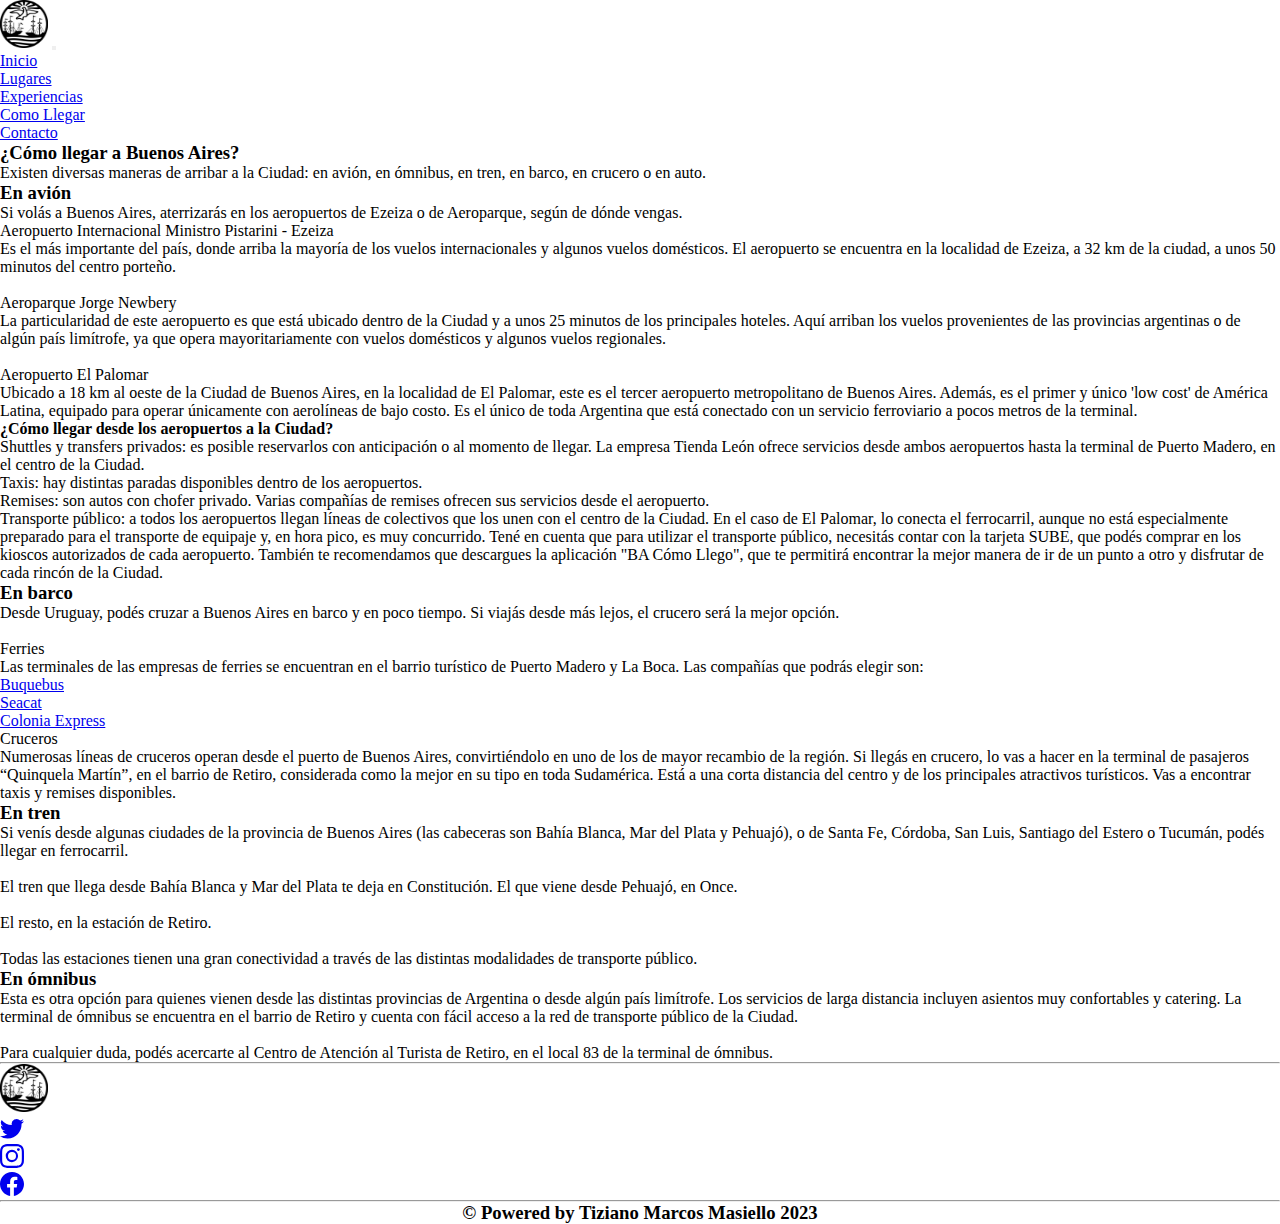
<file: pages/comollegar.html>
<!DOCTYPE html>
<html lang="es">
  <head>
    <meta charset="utf-8" />
    <meta name="viewport" content="width=device-width, initial-scale=1" />
    <!-- CSS BS -->
    <link
      href="https://cdn.jsdelivr.net/npm/bootstrap@5.3.0-alpha1/dist/css/bootstrap.min.css"
      rel="stylesheet"
      integrity="sha384-GLhlTQ8iRABdZLl6O3oVMWSktQOp6b7In1Zl3/Jr59b6EGGoI1aFkw7cmDA6j6gD"
      crossorigin="anonymous"
    />
    <!-- MI CSS -->
    <link rel="stylesheet" href="../css/style.css" />
    <link
      href="https://fonts.googleapis.com/css2?family=Noto+Sans+NKo&display=swap"
      rel="stylesheet"
    />
    <link
      rel="shortcut icon"
      href="../imgs/logobuenosaires.png"
      type="image/x-icon"
    />
    <title>Buenos Aires - Turismo</title>
  </head>
  <body>
    <!-- Header/Navbar hecha con bootstrap -->
    <header>
      <nav class="navbar navbar-expand-lg bg-body-tertiary">
        <div class="container">
          <a class="navbar-brand" href="../index.html"
            ><img
              class="logo__a"
              src="../imgs/Escudo_de_la_Ciudad_de_Buenos_Aires.svg.png"
              alt="Escudo de la ciudad de Buenos Aires"
          /></a>
          <button
            class="navbar-toggler"
            type="button"
            data-bs-toggle="collapse"
            data-bs-target="#navbarNav"
          >
            <span class="navbar-toggler-icon"></span>
          </button>
          <div class="collapse navbar-collapse" id="navbarNav">
            <ul class="navbar-nav ms-auto">
              <li class="nav-item">
                <a class="nav-link ms-2" href="../index.html">Inicio</a>
              </li>
              <li class="nav-item">
                <a class="nav-link ms-2" href="lugares.html">Lugares</a>
              </li>
              <li class="nav-item">
                <a class="nav-link ms-2" href="experiencias.html"
                  >Experiencias</a
                >
              </li>
              <li class="nav-item">
                <a class="nav-link active ms-2" href="comollegar.html"
                  >Como Llegar</a
                >
              </li>
              <li class="nav-item">
                <a class="nav-link ms-2" href="contacto.html">Contacto</a>
              </li>
            </ul>
          </div>
        </div>
      </nav>
    </header>
    <section>
      <div class="container">
        <div class="row">
          <h3 class="text-center py-3">¿Cómo llegar a Buenos Aires?</h3>
        </div>
        <div class="row py-3">
          <p class="text-center">
            Existen diversas maneras de arribar a la Ciudad: en avión, en
            ómnibus, en tren, en barco, en crucero o en auto.
          </p>
        </div>
      </div>
      <div class="container">
        <div class="row">
          <h3>En avión</h3>
          <div>
            Si volás a Buenos Aires, aterrizarás en los aeropuertos de Ezeiza o
            de Aeroparque, según de dónde vengas.
            <br />
            <ul>
              <li>
                Aeropuerto Internacional Ministro Pistarini - Ezeiza
                <br />
                Es el más importante del país, donde arriba la mayoría de los
                vuelos internacionales y algunos vuelos domésticos. El
                aeropuerto se encuentra en la localidad de Ezeiza, a 32 km de la
                ciudad, a unos 50 minutos del centro porteño.
              </li>
              <br />
              <li>
                Aeroparque Jorge Newbery
                <br />
                La particularidad de este aeropuerto es que está ubicado dentro
                de la Ciudad y a unos 25 minutos de los principales hoteles.
                Aquí arriban los vuelos provenientes de las provincias
                argentinas o de algún país limítrofe, ya que opera
                mayoritariamente con vuelos domésticos y algunos vuelos
                regionales.
              </li>
              <br />
              <li>
                Aeropuerto El Palomar
                <br />
                Ubicado a 18 km al oeste de la Ciudad de Buenos Aires, en la
                localidad de El Palomar, este es el tercer aeropuerto
                metropolitano de Buenos Aires. Además, es el primer y único 'low
                cost' de América Latina, equipado para operar únicamente con
                aerolíneas de bajo costo. Es el único de toda Argentina que está
                conectado con un servicio ferroviario a pocos metros de la
                terminal.
              </li>
            </ul>
          </div>
        </div>
        <div class="row py-3">
          <h4 class="py-3">¿Cómo llegar desde los aeropuertos a la Ciudad?</h4>
          <ul>
            <li>
              Shuttles y transfers privados: es posible reservarlos con
              anticipación o al momento de llegar. La empresa Tienda León ofrece
              servicios desde ambos aeropuertos hasta la terminal de Puerto
              Madero, en el centro de la Ciudad.
            </li>
            <li>
              Taxis: hay distintas paradas disponibles dentro de los
              aeropuertos.
            </li>
            <li>
              Remises: son autos con chofer privado. Varias compañías de remises
              ofrecen sus servicios desde el aeropuerto.
            </li>
            <li>
              Transporte público: a todos los aeropuertos llegan líneas de
              colectivos que los unen con el centro de la Ciudad. En el caso de
              El Palomar, lo conecta el ferrocarril, aunque no está
              especialmente preparado para el transporte de equipaje y, en hora
              pico, es muy concurrido. Tené en cuenta que para utilizar el
              transporte público, necesitás contar con la tarjeta SUBE, que
              podés comprar en los kioscos autorizados de cada aeropuerto.
              También te recomendamos que descargues la aplicación "BA Cómo
              Llego", que te permitirá encontrar la mejor manera de ir de un
              punto a otro y disfrutar de cada rincón de la Ciudad.
            </li>
          </ul>
        </div>
      </div>
      <div class="container">
        <div class="row">
          <h3>En barco</h3>
          <div>
            Desde Uruguay, podés cruzar a Buenos Aires en barco y en poco
            tiempo. Si viajás desde más lejos, el crucero será la mejor opción.
            <ul>
              <br />
              <li class="list-unstyled">Ferries</li>
            </ul>
            Las terminales de las empresas de ferries se encuentran en el barrio
            turístico de Puerto Madero y La Boca. Las compañías que podrás
            elegir son:
            <ul>
              <li><a href="#">Buquebus</a></li>
              <li><a href="#">Seacat</a></li>
              <li><a href="#">Colonia Express</a></li>
            </ul>
            <ul>
              <li class="list-unstyled">Cruceros</li>
            </ul>
            Numerosas líneas de cruceros operan desde el puerto de Buenos Aires,
            convirtiéndolo en uno de los de mayor recambio de la región. Si
            llegás en crucero, lo vas a hacer en la terminal de pasajeros
            “Quinquela Martín”, en el barrio de Retiro, considerada como la
            mejor en su tipo en toda Sudamérica. Está a una corta distancia del
            centro y de los principales atractivos turísticos. Vas a encontrar
            taxis y remises disponibles.
          </div>
        </div>
      </div>
      <div class="container">
        <div class="row py-3">
          <h3>En tren</h3>
          <div>
            Si venís desde algunas ciudades de la provincia de Buenos Aires (las
            cabeceras son Bahía Blanca, Mar del Plata y Pehuajó), o de Santa Fe,
            Córdoba, San Luis, Santiago del Estero o Tucumán, podés llegar en
            ferrocarril.
            <br />
            <br />
            El tren que llega desde Bahía Blanca y Mar del Plata te deja en
            Constitución. El que viene desde Pehuajó, en Once.
            <br />
            <br />
            El resto, en la estación de Retiro.
            <br />
            <br />
            Todas las estaciones tienen una gran conectividad a través de las
            distintas modalidades de transporte público.
          </div>
        </div>
      </div>
      <div class="container">
        <div class="row py-3">
          <h3>En ómnibus</h3>
          <div>
            Esta es otra opción para quienes vienen desde las distintas
            provincias de Argentina o desde algún país limítrofe. Los servicios
            de larga distancia incluyen asientos muy confortables y catering. La
            terminal de ómnibus se encuentra en el barrio de Retiro y cuenta con
            fácil acceso a la red de transporte público de la Ciudad.
            <br />
            <br />
            Para cualquier duda, podés acercarte al Centro de Atención al
            Turista de Retiro, en el local 83 de la terminal de ómnibus.
          </div>
        </div>
      </div>
    </section>
    <hr />
    <!-- Footer hecho con grid system de bootstrap -->
    <footer class="bg-light">
      <div class="container">
        <div class="row">
          <div class="col-6 d-flex mt-2">
            <a
              class="me-2 mb-md-0 text-muted text-decorations-none"
              href="../index.html"
            >
              <img
                class="logo__footer"
                src="../imgs/Escudo_de_la_Ciudad_de_Buenos_Aires.svg.png"
                alt=""
              />
            </a>
          </div>
          <div class="col-6 mt-3">
            <ul class="justify-content-end list-unstyled d-flex">
              <li class="ms-3">
                <a class="text-muted" href="https://twitter.com/home">
                  <svg
                    xmlns="http://www.w3.org/2000/svg"
                    width="24"
                    height="24"
                    fill="currentColor"
                    class="bi bi-twitter"
                    viewBox="0 0 16 16"
                  >
                    <path
                      d="M5.026 15c6.038 0 9.341-5.003 9.341-9.334 0-.14 0-.282-.006-.422A6.685 6.685 0 0 0 16 3.542a6.658 6.658 0 0 1-1.889.518 3.301 3.301 0 0 0 1.447-1.817 6.533 6.533 0 0 1-2.087.793A3.286 3.286 0 0 0 7.875 6.03a9.325 9.325 0 0 1-6.767-3.429 3.289 3.289 0 0 0 1.018 4.382A3.323 3.323 0 0 1 .64 6.575v.045a3.288 3.288 0 0 0 2.632 3.218 3.203 3.203 0 0 1-.865.115 3.23 3.23 0 0 1-.614-.057 3.283 3.283 0 0 0 3.067 2.277A6.588 6.588 0 0 1 .78 13.58a6.32 6.32 0 0 1-.78-.045A9.344 9.344 0 0 0 5.026 15z"
                    />
                  </svg>
                </a>
              </li>
              <li class="ms-3">
                <a class="text-muted" href="https://www.instagram.com/">
                  <svg
                    xmlns="http://www.w3.org/2000/svg"
                    width="24"
                    height="24"
                    fill="currentColor"
                    class="bi bi-instagram"
                    viewBox="0 0 16 16"
                  >
                    <path
                      d="M8 0C5.829 0 5.556.01 4.703.048 3.85.088 3.269.222 2.76.42a3.917 3.917 0 0 0-1.417.923A3.927 3.927 0 0 0 .42 2.76C.222 3.268.087 3.85.048 4.7.01 5.555 0 5.827 0 8.001c0 2.172.01 2.444.048 3.297.04.852.174 1.433.372 1.942.205.526.478.972.923 1.417.444.445.89.719 1.416.923.51.198 1.09.333 1.942.372C5.555 15.99 5.827 16 8 16s2.444-.01 3.298-.048c.851-.04 1.434-.174 1.943-.372a3.916 3.916 0 0 0 1.416-.923c.445-.445.718-.891.923-1.417.197-.509.332-1.09.372-1.942C15.99 10.445 16 10.173 16 8s-.01-2.445-.048-3.299c-.04-.851-.175-1.433-.372-1.941a3.926 3.926 0 0 0-.923-1.417A3.911 3.911 0 0 0 13.24.42c-.51-.198-1.092-.333-1.943-.372C10.443.01 10.172 0 7.998 0h.003zm-.717 1.442h.718c2.136 0 2.389.007 3.232.046.78.035 1.204.166 1.486.275.373.145.64.319.92.599.28.28.453.546.598.92.11.281.24.705.275 1.485.039.843.047 1.096.047 3.231s-.008 2.389-.047 3.232c-.035.78-.166 1.203-.275 1.485a2.47 2.47 0 0 1-.599.919c-.28.28-.546.453-.92.598-.28.11-.704.24-1.485.276-.843.038-1.096.047-3.232.047s-2.39-.009-3.233-.047c-.78-.036-1.203-.166-1.485-.276a2.478 2.478 0 0 1-.92-.598 2.48 2.48 0 0 1-.6-.92c-.109-.281-.24-.705-.275-1.485-.038-.843-.046-1.096-.046-3.233 0-2.136.008-2.388.046-3.231.036-.78.166-1.204.276-1.486.145-.373.319-.64.599-.92.28-.28.546-.453.92-.598.282-.11.705-.24 1.485-.276.738-.034 1.024-.044 2.515-.045v.002zm4.988 1.328a.96.96 0 1 0 0 1.92.96.96 0 0 0 0-1.92zm-4.27 1.122a4.109 4.109 0 1 0 0 8.217 4.109 4.109 0 0 0 0-8.217zm0 1.441a2.667 2.667 0 1 1 0 5.334 2.667 2.667 0 0 1 0-5.334z"
                    />
                  </svg>
                </a>
              </li>
              <li class="ms-3">
                <a class="text-muted" href="https://www.facebook.com/">
                  <svg
                    xmlns="http://www.w3.org/2000/svg"
                    width="24"
                    height="24"
                    fill="currentColor"
                    class="bi bi-facebook"
                    viewBox="0 0 16 16"
                  >
                    <path
                      d="M16 8.049c0-4.446-3.582-8.05-8-8.05C3.58 0-.002 3.603-.002 8.05c0 4.017 2.926 7.347 6.75 7.951v-5.625h-2.03V8.05H6.75V6.275c0-2.017 1.195-3.131 3.022-3.131.876 0 1.791.157 1.791.157v1.98h-1.009c-.993 0-1.303.621-1.303 1.258v1.51h2.218l-.354 2.326H9.25V16c3.824-.604 6.75-3.934 6.75-7.951z"
                    />
                  </svg>
                </a>
              </li>
            </ul>
          </div>
        </div>
      </div>
      <hr />
      <div class="container mt-4 mb-3">
        <div class="row">
          <div class="col-12">
            <h3 class="h3__footer">
              © Powered by Tiziano Marcos Masiello 2023
            </h3>
          </div>
        </div>
      </div>
    </footer>
    <!-- Js BS -->
    <script
      src="https://cdn.jsdelivr.net/npm/bootstrap@5.3.0-alpha1/dist/js/bootstrap.bundle.min.js"
      integrity="sha384-w76AqPfDkMBDXo30jS1Sgez6pr3x5MlQ1ZAGC+nuZB+EYdgRZgiwxhTBTkF7CXvN"
      crossorigin="anonymous"
    ></script>
  </body>
</html>
</file>
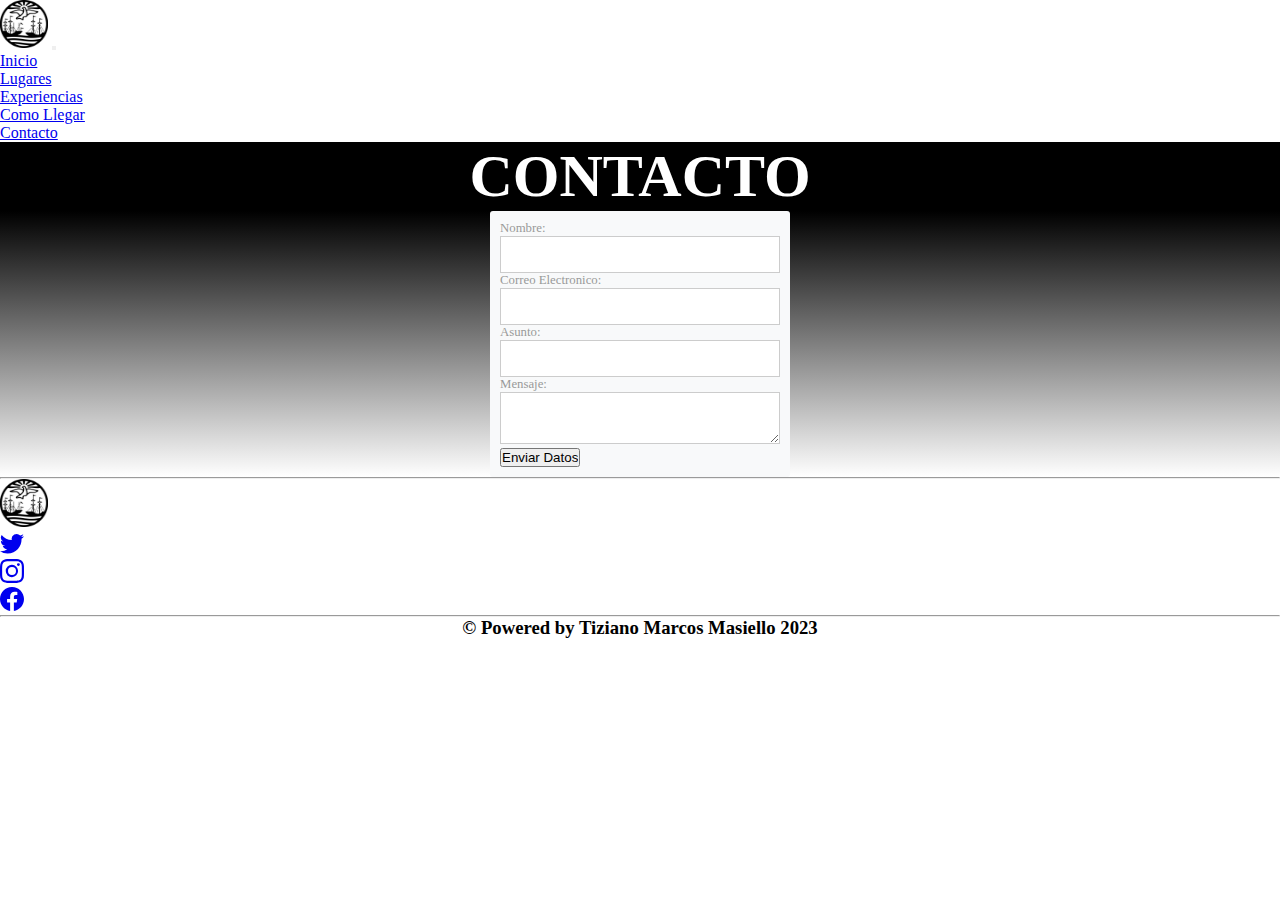
<file: pages/contacto.html>
<!DOCTYPE html>
<html lang="es">
  <head>
    <meta charset="utf-8" />
    <meta name="viewport" content="width=device-width, initial-scale=1" />
    <!-- CSS BS -->
    <link
      href="https://cdn.jsdelivr.net/npm/bootstrap@5.3.0-alpha1/dist/css/bootstrap.min.css"
      rel="stylesheet"
      integrity="sha384-GLhlTQ8iRABdZLl6O3oVMWSktQOp6b7In1Zl3/Jr59b6EGGoI1aFkw7cmDA6j6gD"
      crossorigin="anonymous"
    />
    <!-- MI CSS -->
    <link rel="stylesheet" href="../css/style.css" />
    <link
      href="https://fonts.googleapis.com/css2?family=Noto+Sans+NKo&display=swap"
      rel="stylesheet"
    />
    <link
      rel="shortcut icon"
      href="../imgs/logobuenosaires.png"
      type="image/x-icon"
    />
    <title>Buenos Aires - Turismo</title>
  </head>
  <body>
    <!-- Header/Navbar hecha con bootstrap -->
    <header>
      <nav class="navbar navbar-expand-lg bg-body-tertiary">
        <div class="container">
          <a class="navbar-brand" href="../index.html"
            ><img
              class="logo__a"
              src="../imgs/Escudo_de_la_Ciudad_de_Buenos_Aires.svg.png"
              alt="Escudo de la ciudad de Buenos Aires"
          /></a>
          <button
            class="navbar-toggler"
            type="button"
            data-bs-toggle="collapse"
            data-bs-target="#navbarNav"
          >
            <span class="navbar-toggler-icon"></span>
          </button>
          <div class="collapse navbar-collapse" id="navbarNav">
            <ul class="navbar-nav ms-auto">
              <li class="nav-item">
                <a class="nav-link ms-2" href="../index.html">Inicio</a>
              </li>
              <li class="nav-item">
                <a class="nav-link ms-2" href="lugares.html">Lugares</a>
              </li>
              <li class="nav-item">
                <a class="nav-link ms-2" href="experiencias.html"
                  >Experiencias</a
                >
              </li>
              <li class="nav-item">
                <a class="nav-link ms-2" href="comollegar.html">Como Llegar</a>
              </li>
              <li class="nav-item">
                <a class="nav-link active ms-2" href="contacto.html"
                  >Contacto</a
                >
              </li>
            </ul>
          </div>
        </div>
      </nav>
    </header>
    <section class="section__color">
      <div class="container">
        <div class="row">
          <h2 class="h2__contacto pt-3">Contacto</h2>
        </div>
      </div>
    </section>
    <!-- Seccion Form -->
    <section class="py-3 form__section">
      <form class="form__contact" action="">
        <p>Nombre:</p>
        <input type="text" class="field input" /><br />

        <p>Correo Electronico:</p>
        <input type="text" class="field input" /><br />

        <p>Asunto:</p>
        <input type="text" class="field input" /><br />

        <p>Mensaje:</p>
        <textarea class="field input"></textarea><br />

        <p class="text-center pt-3">
          <input
            type="submit"
            class="btn btn-dark btn-lg mt3"
            value="Enviar Datos"
          />
        </p>
      </form>
    </section>
    <hr />
    <!-- Footer hecho con grid system de bootstrap -->
    <footer class="bg-light">
      <div class="container">
        <div class="row">
          <div class="col-6 d-flex mt-2">
            <a
              class="me-2 mb-md-0 text-muted text-decorations-none"
              href="../index.html"
            >
              <img
                class="logo__footer"
                src="../imgs/Escudo_de_la_Ciudad_de_Buenos_Aires.svg.png"
                alt=""
              />
            </a>
          </div>
          <div class="col-6 mt-3">
            <ul class="justify-content-end list-unstyled d-flex">
              <li class="ms-3">
                <a class="text-muted" href="https://twitter.com/home">
                  <svg
                    xmlns="http://www.w3.org/2000/svg"
                    width="24"
                    height="24"
                    fill="currentColor"
                    class="bi bi-twitter"
                    viewBox="0 0 16 16"
                  >
                    <path
                      d="M5.026 15c6.038 0 9.341-5.003 9.341-9.334 0-.14 0-.282-.006-.422A6.685 6.685 0 0 0 16 3.542a6.658 6.658 0 0 1-1.889.518 3.301 3.301 0 0 0 1.447-1.817 6.533 6.533 0 0 1-2.087.793A3.286 3.286 0 0 0 7.875 6.03a9.325 9.325 0 0 1-6.767-3.429 3.289 3.289 0 0 0 1.018 4.382A3.323 3.323 0 0 1 .64 6.575v.045a3.288 3.288 0 0 0 2.632 3.218 3.203 3.203 0 0 1-.865.115 3.23 3.23 0 0 1-.614-.057 3.283 3.283 0 0 0 3.067 2.277A6.588 6.588 0 0 1 .78 13.58a6.32 6.32 0 0 1-.78-.045A9.344 9.344 0 0 0 5.026 15z"
                    />
                  </svg>
                </a>
              </li>
              <li class="ms-3">
                <a class="text-muted" href="https://www.instagram.com/">
                  <svg
                    xmlns="http://www.w3.org/2000/svg"
                    width="24"
                    height="24"
                    fill="currentColor"
                    class="bi bi-instagram"
                    viewBox="0 0 16 16"
                  >
                    <path
                      d="M8 0C5.829 0 5.556.01 4.703.048 3.85.088 3.269.222 2.76.42a3.917 3.917 0 0 0-1.417.923A3.927 3.927 0 0 0 .42 2.76C.222 3.268.087 3.85.048 4.7.01 5.555 0 5.827 0 8.001c0 2.172.01 2.444.048 3.297.04.852.174 1.433.372 1.942.205.526.478.972.923 1.417.444.445.89.719 1.416.923.51.198 1.09.333 1.942.372C5.555 15.99 5.827 16 8 16s2.444-.01 3.298-.048c.851-.04 1.434-.174 1.943-.372a3.916 3.916 0 0 0 1.416-.923c.445-.445.718-.891.923-1.417.197-.509.332-1.09.372-1.942C15.99 10.445 16 10.173 16 8s-.01-2.445-.048-3.299c-.04-.851-.175-1.433-.372-1.941a3.926 3.926 0 0 0-.923-1.417A3.911 3.911 0 0 0 13.24.42c-.51-.198-1.092-.333-1.943-.372C10.443.01 10.172 0 7.998 0h.003zm-.717 1.442h.718c2.136 0 2.389.007 3.232.046.78.035 1.204.166 1.486.275.373.145.64.319.92.599.28.28.453.546.598.92.11.281.24.705.275 1.485.039.843.047 1.096.047 3.231s-.008 2.389-.047 3.232c-.035.78-.166 1.203-.275 1.485a2.47 2.47 0 0 1-.599.919c-.28.28-.546.453-.92.598-.28.11-.704.24-1.485.276-.843.038-1.096.047-3.232.047s-2.39-.009-3.233-.047c-.78-.036-1.203-.166-1.485-.276a2.478 2.478 0 0 1-.92-.598 2.48 2.48 0 0 1-.6-.92c-.109-.281-.24-.705-.275-1.485-.038-.843-.046-1.096-.046-3.233 0-2.136.008-2.388.046-3.231.036-.78.166-1.204.276-1.486.145-.373.319-.64.599-.92.28-.28.546-.453.92-.598.282-.11.705-.24 1.485-.276.738-.034 1.024-.044 2.515-.045v.002zm4.988 1.328a.96.96 0 1 0 0 1.92.96.96 0 0 0 0-1.92zm-4.27 1.122a4.109 4.109 0 1 0 0 8.217 4.109 4.109 0 0 0 0-8.217zm0 1.441a2.667 2.667 0 1 1 0 5.334 2.667 2.667 0 0 1 0-5.334z"
                    />
                  </svg>
                </a>
              </li>
              <li class="ms-3">
                <a class="text-muted" href="https://www.facebook.com/">
                  <svg
                    xmlns="http://www.w3.org/2000/svg"
                    width="24"
                    height="24"
                    fill="currentColor"
                    class="bi bi-facebook"
                    viewBox="0 0 16 16"
                  >
                    <path
                      d="M16 8.049c0-4.446-3.582-8.05-8-8.05C3.58 0-.002 3.603-.002 8.05c0 4.017 2.926 7.347 6.75 7.951v-5.625h-2.03V8.05H6.75V6.275c0-2.017 1.195-3.131 3.022-3.131.876 0 1.791.157 1.791.157v1.98h-1.009c-.993 0-1.303.621-1.303 1.258v1.51h2.218l-.354 2.326H9.25V16c3.824-.604 6.75-3.934 6.75-7.951z"
                    />
                  </svg>
                </a>
              </li>
            </ul>
          </div>
        </div>
      </div>
      <hr />
      <div class="container mt-4 mb-3">
        <div class="row">
          <div class="col-12">
            <h3 class="h3__footer">
              © Powered by Tiziano Marcos Masiello 2023
            </h3>
          </div>
        </div>
      </div>
    </footer>
    <!-- Js BS -->
    <script
      src="https://cdn.jsdelivr.net/npm/bootstrap@5.3.0-alpha1/dist/js/bootstrap.bundle.min.js"
      integrity="sha384-w76AqPfDkMBDXo30jS1Sgez6pr3x5MlQ1ZAGC+nuZB+EYdgRZgiwxhTBTkF7CXvN"
      crossorigin="anonymous"
    ></script>
  </body>
</html>
</file>
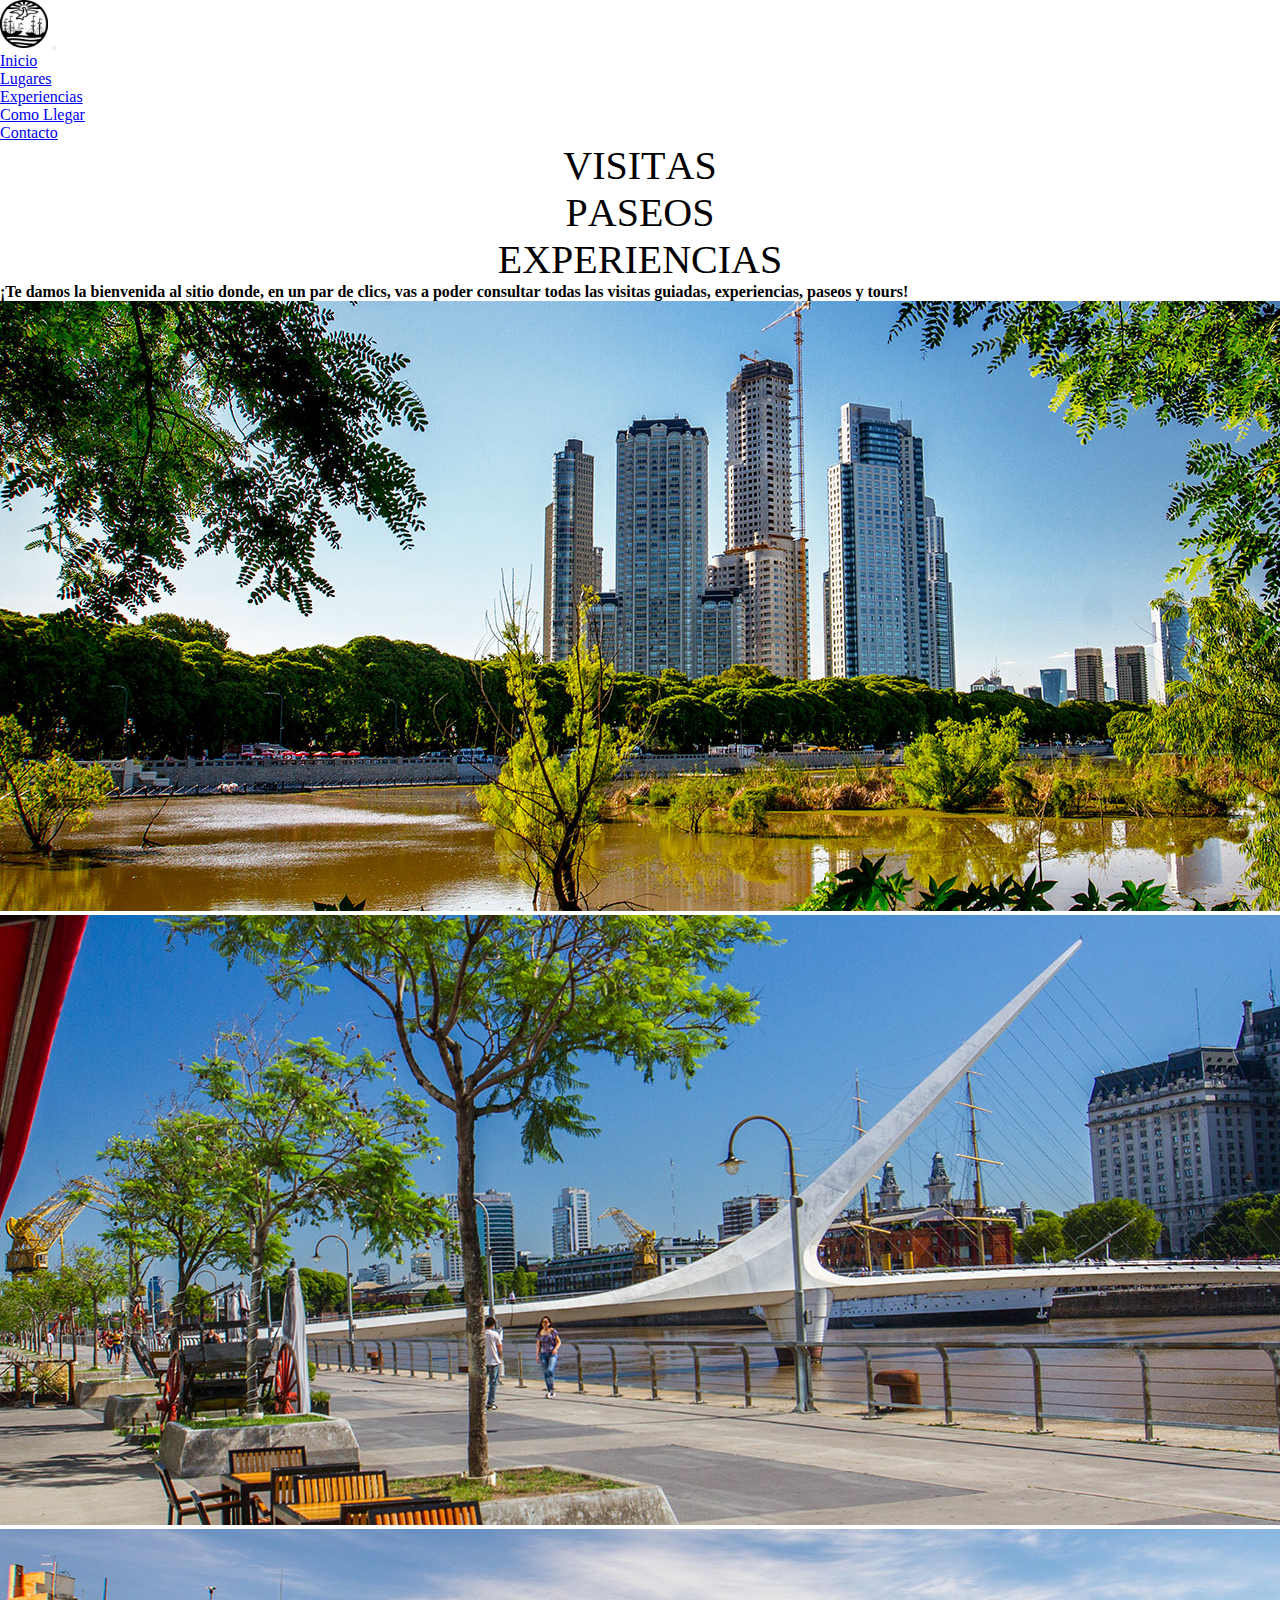
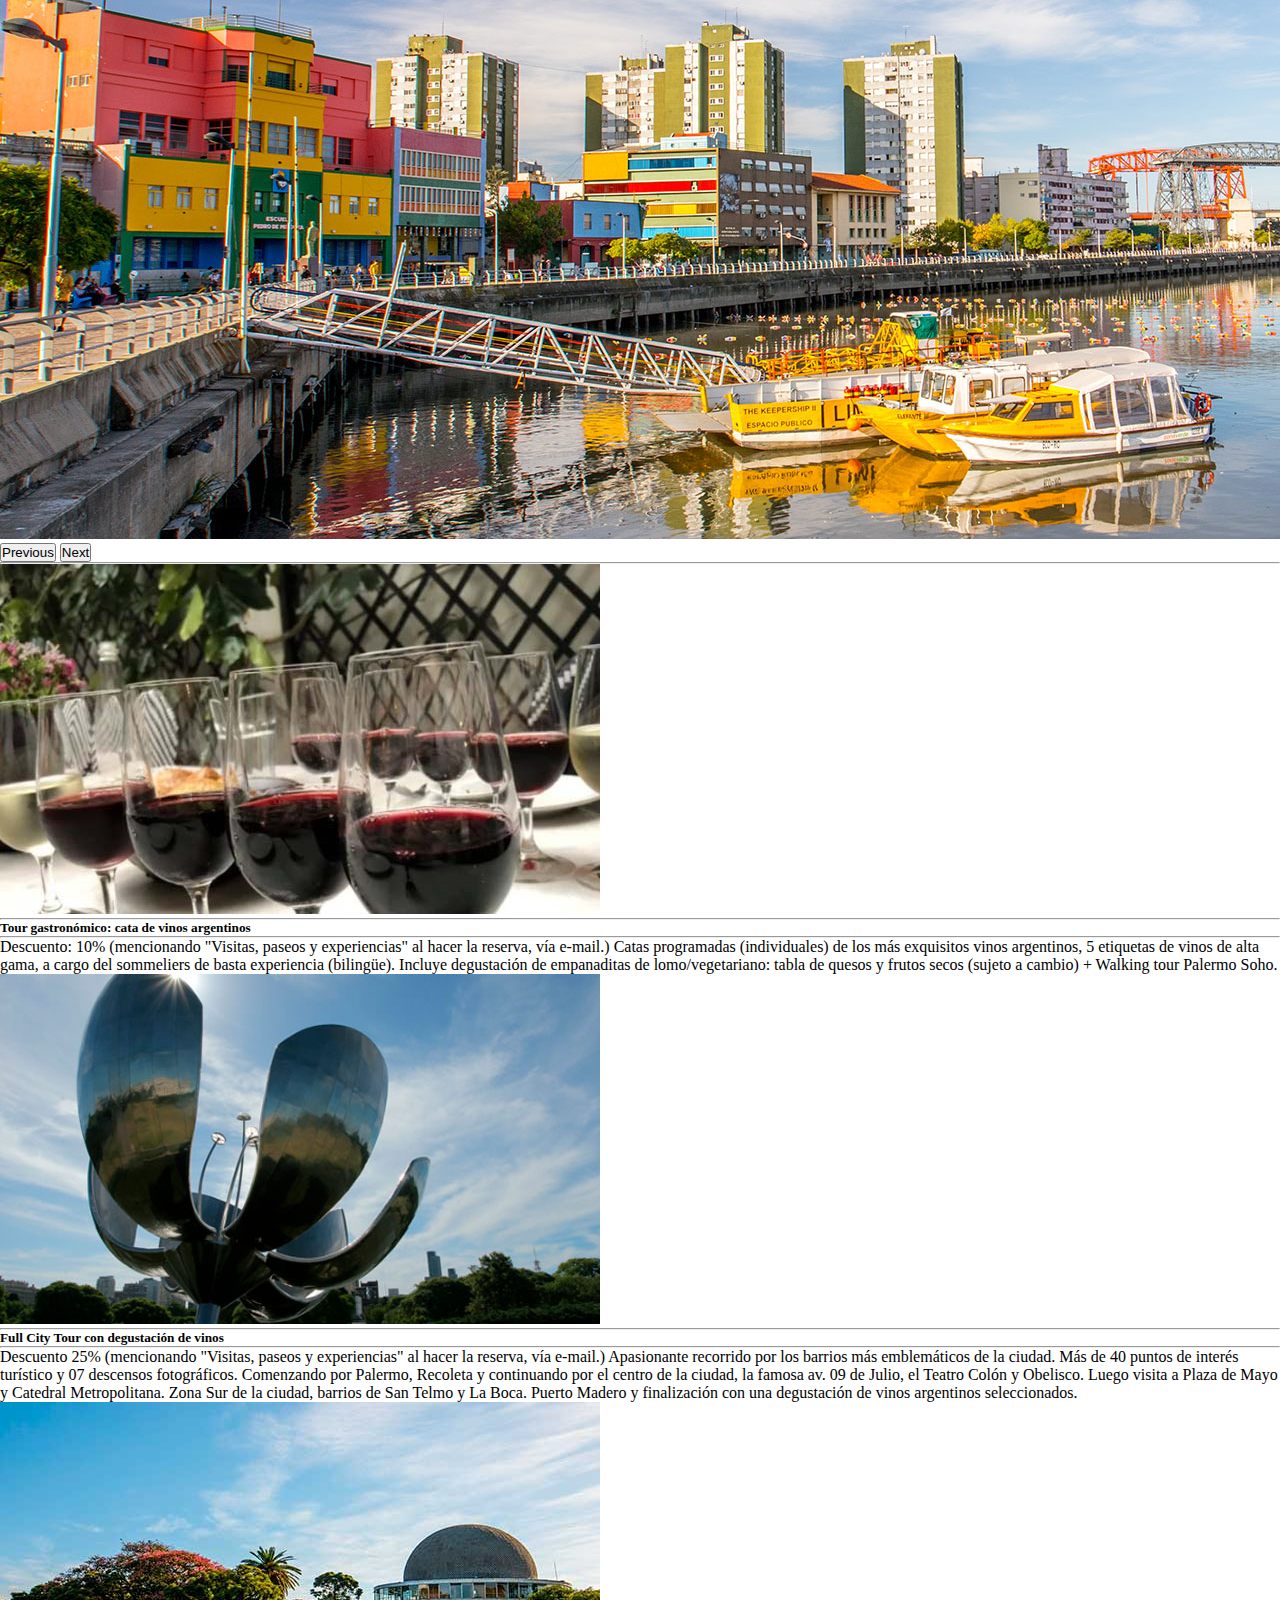
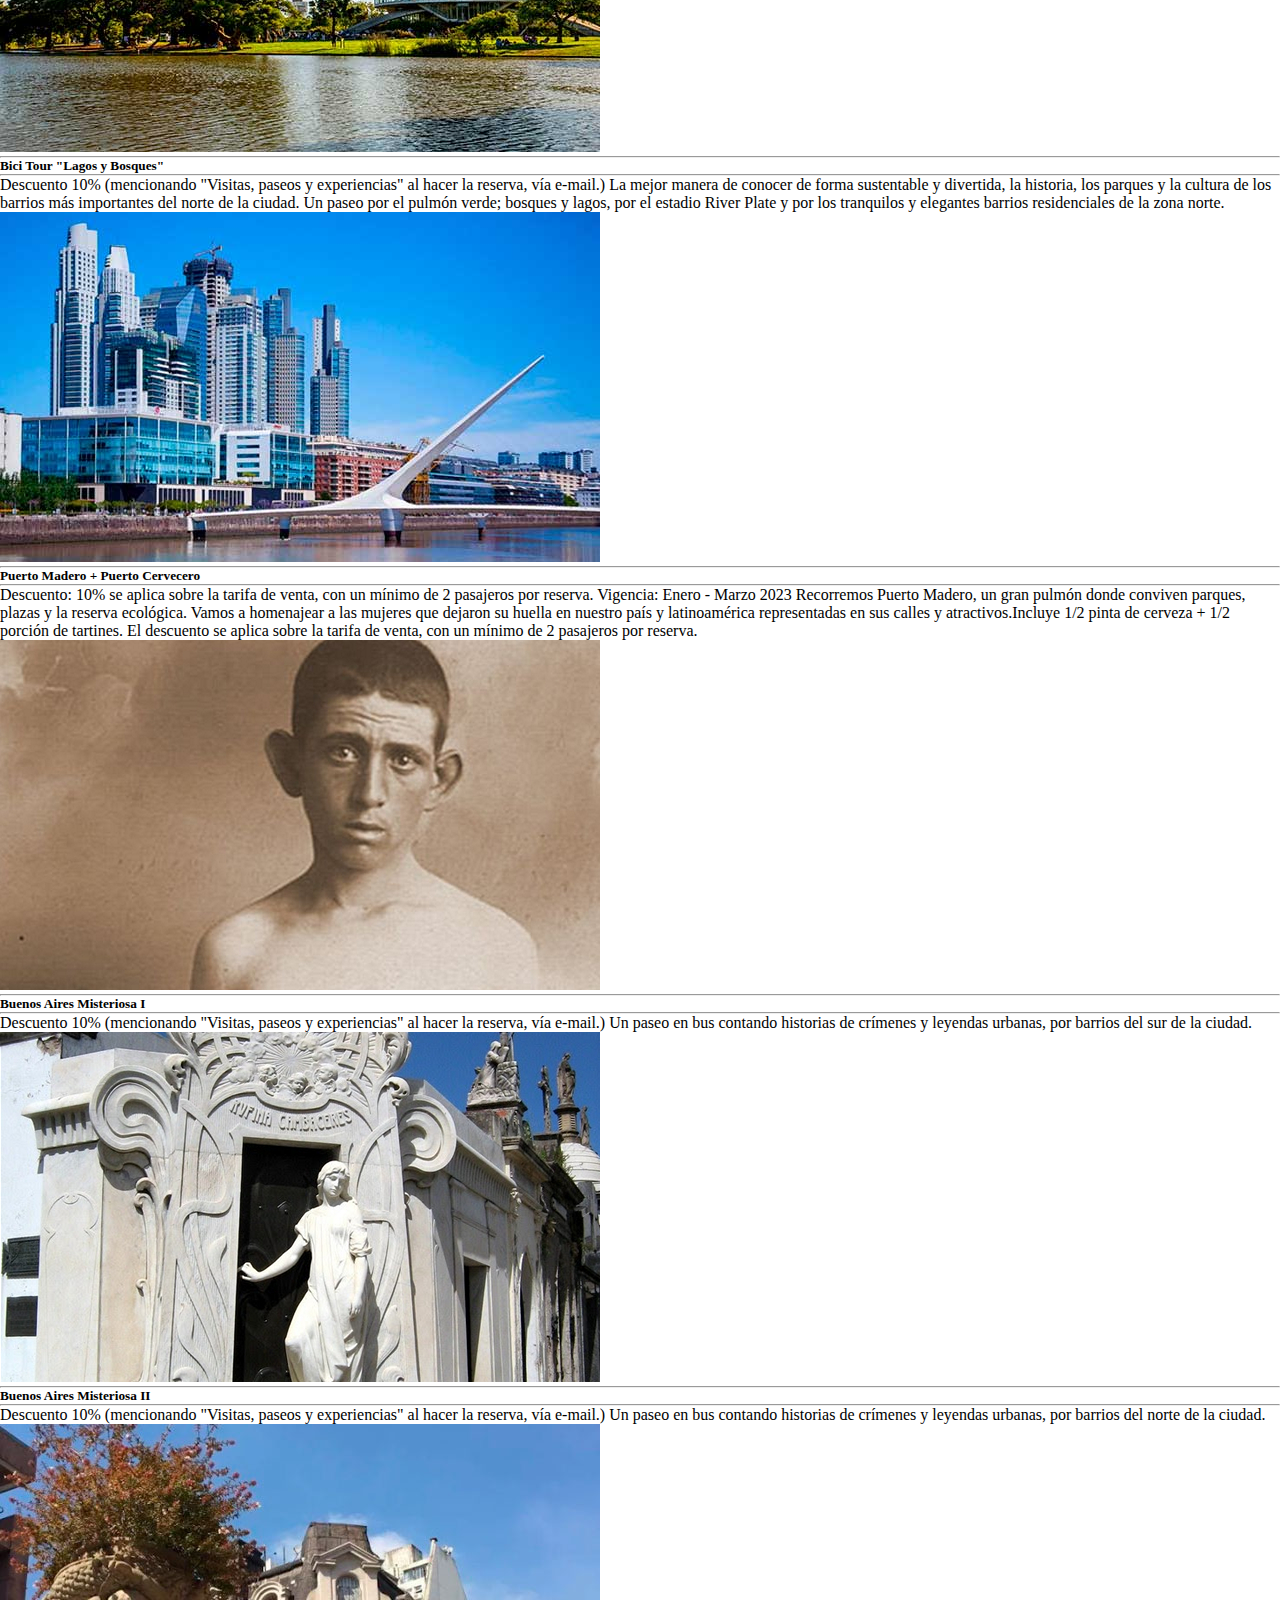
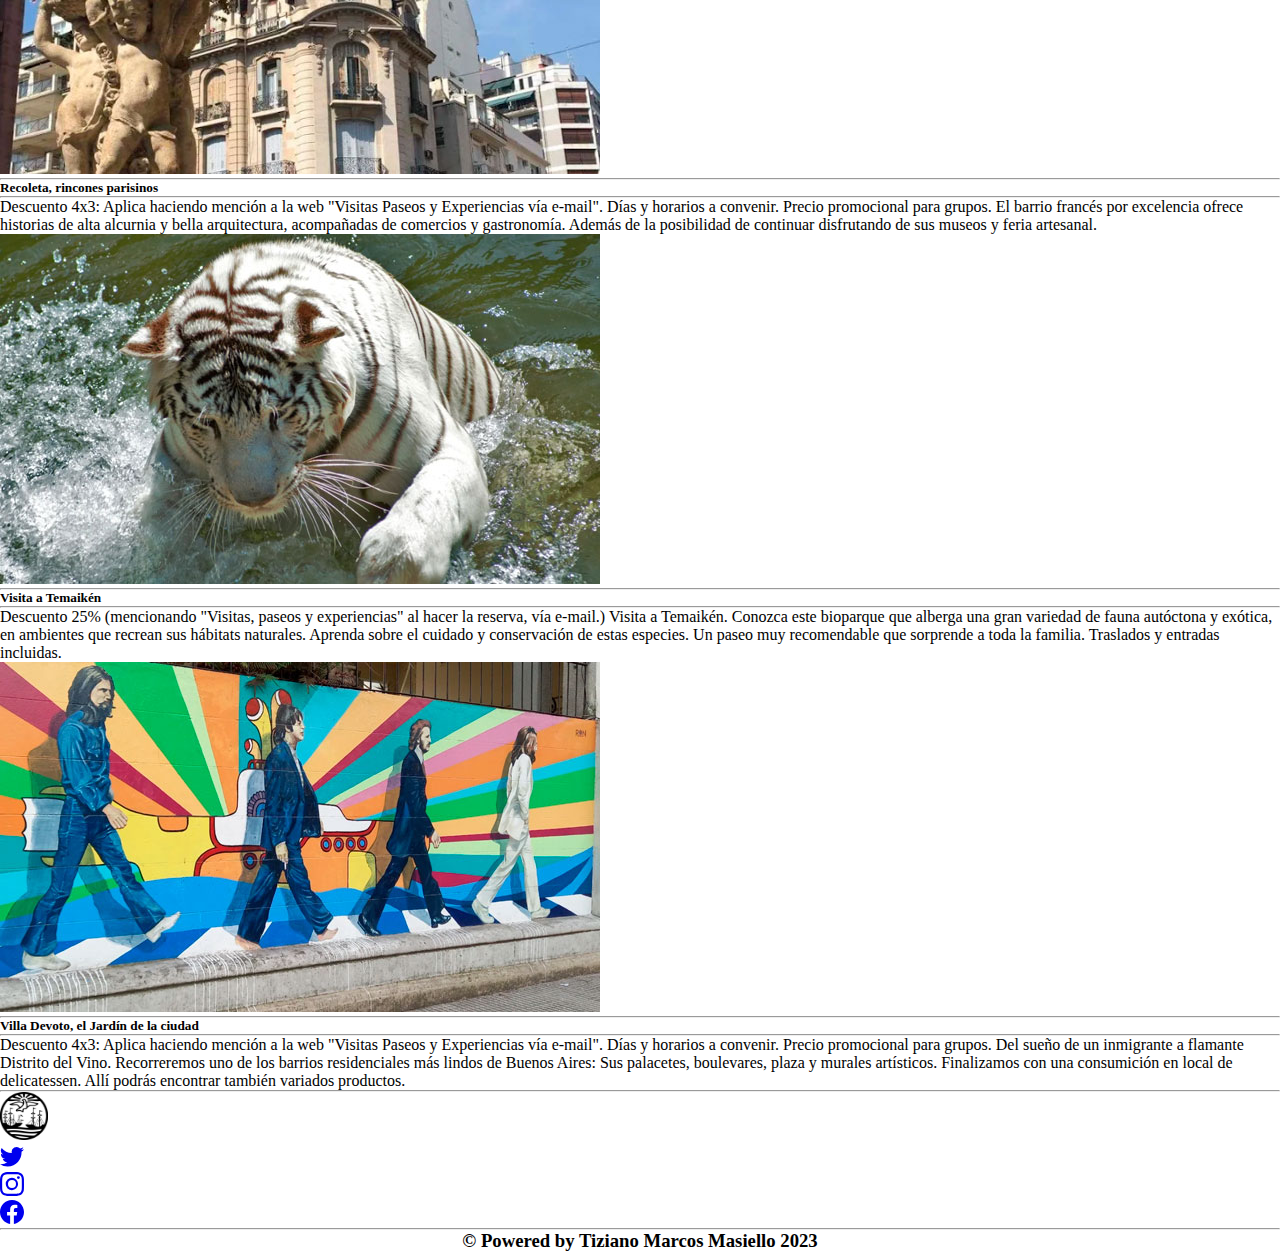
<file: pages/experiencias.html>
<!DOCTYPE html>
<html lang="es">
  <head>
    <meta charset="utf-8" />
    <meta name="viewport" content="width=device-width, initial-scale=1" />
    <!-- CSS BS -->
    <link
      href="https://cdn.jsdelivr.net/npm/bootstrap@5.3.0-alpha1/dist/css/bootstrap.min.css"
      rel="stylesheet"
      integrity="sha384-GLhlTQ8iRABdZLl6O3oVMWSktQOp6b7In1Zl3/Jr59b6EGGoI1aFkw7cmDA6j6gD"
      crossorigin="anonymous"
    />
    <!-- MI CSS -->
    <link rel="stylesheet" href="../css/style.css" />
    <link
      href="https://fonts.googleapis.com/css2?family=Noto+Sans+NKo&display=swap"
      rel="stylesheet"
    />
    <link
      rel="shortcut icon"
      href="../imgs/logobuenosaires.png"
      type="image/x-icon"
    />
    <title>Buenos Aires - Turismo</title>
  </head>
  <body>
    <!-- Header/Navbar hecha con bootstrap -->
    <header>
      <nav class="navbar navbar-expand-lg bg-body-tertiary">
        <div class="container">
          <a class="navbar-brand" href="../index.html"
            ><img
              class="logo__a"
              src="../imgs/Escudo_de_la_Ciudad_de_Buenos_Aires.svg.png"
              alt="Escudo de la ciudad de Buenos Aires"
          /></a>
          <button
            class="navbar-toggler"
            type="button"
            data-bs-toggle="collapse"
            data-bs-target="#navbarNav"
          >
            <span class="navbar-toggler-icon"></span>
          </button>
          <div class="collapse navbar-collapse" id="navbarNav">
            <ul class="navbar-nav ms-auto">
              <li class="nav-item">
                <a class="nav-link ms-2" href="../index.html">Inicio</a>
              </li>
              <li class="nav-item">
                <a class="nav-link ms-2" href="lugares.html">Lugares</a>
              </li>
              <li class="nav-item">
                <a class="nav-link active ms-2" href="experiencias.html"
                  >Experiencias</a
                >
              </li>
              <li class="nav-item">
                <a class="nav-link ms-2" href="comollegar.html">Como Llegar</a>
              </li>
              <li class="nav-item">
                <a class="nav-link ms-2" href="contacto.html">Contacto</a>
              </li>
            </ul>
          </div>
        </div>
      </nav>
    </header>
    <!-- Seccion animacion2 -->
    <section class="bg-dark py-4">
      <div class="container mt-2 mb-2">
        <div class="row">
          <div class="col-sm">
            <ul class="ul__animation-visitas">
              <li class="animation-v">V</li>
              <li class="animation-v">i</li>
              <li class="animation-v">s</li>
              <li class="animation-v">i</li>
              <li class="animation-v">t</li>
              <li class="animation-v">a</li>
              <li class="animation-v">s</li>
            </ul>
          </div>
          <div class="col-sm">
            <ul class="ul__animation-paseos">
              <li class="animation-p">P</li>
              <li class="animation-p">a</li>
              <li class="animation-p">s</li>
              <li class="animation-p">e</li>
              <li class="animation-p">o</li>
              <li class="animation-p">s</li>
            </ul>
          </div>
          <div class="col-sm">
            <ul class="ul__animation-experiencias">
              <li class="animation-e">E</li>
              <li class="animation-e">x</li>
              <li class="animation-e">p</li>
              <li class="animation-e">e</li>
              <li class="animation-e">r</li>
              <li class="animation-e">i</li>
              <li class="animation-e">e</li>
              <li class="animation-e">n</li>
              <li class="animation-e">c</li>
              <li class="animation-e">i</li>
              <li class="animation-e">a</li>
              <li class="animation-e">s</li>
            </ul>
          </div>
        </div>
      </div>
    </section>
    <section class="bg-light p-5">
      <div class="container mt-5">
        <div class="row">
          <div class="col">
            <h4 class="text-center">
              ¡Te damos la bienvenida al sitio donde, en un par de clics, vas a
              poder consultar todas las visitas guiadas, experiencias, paseos y
              tours!
            </h4>
          </div>
        </div>
      </div>
    </section>
    <section class="bg-light">
      <div class="container-fluid mt-5 mb-5">
        <div class="row">
          <div class="col">
            <!-- Carousel -->
            <div
              id="carouselExampleAutoplaying"
              class="carousel slide"
              data-bs-ride="carousel"
            >
              <div class="carousel-inner">
                <div class="carousel-item active">
                  <img
                    src="../imgs/carousel.jpg"
                    class="d-block w-100"
                    alt="..."
                  />
                </div>
                <div class="carousel-item">
                  <img
                    src="../imgs/carousel1.jpg"
                    class="d-block w-100"
                    alt="..."
                  />
                </div>
                <div class="carousel-item">
                  <img
                    src="../imgs/carousel3.jpg"
                    class="d-block w-100"
                    alt="..."
                  />
                </div>
              </div>
              <button
                class="carousel-control-prev"
                type="button"
                data-bs-target="#carouselExampleAutoplaying"
                data-bs-slide="prev"
              >
                <span
                  class="carousel-control-prev-icon"
                  aria-hidden="true"
                ></span>
                <span class="visually-hidden">Previous</span>
              </button>
              <button
                class="carousel-control-next"
                type="button"
                data-bs-target="#carouselExampleAutoplaying"
                data-bs-slide="next"
              >
                <span
                  class="carousel-control-next-icon"
                  aria-hidden="true"
                ></span>
                <span class="visually-hidden">Next</span>
              </button>
            </div>
          </div>
        </div>
      </div>
    </section>
    <hr />
    <section>
      <div class="container">
        <div class="row row-cols-1 row-cols-md-3 g-4 mb-3">
          <div class="col">
            <div class="card h-100">
              <img
                src="../imgs/baires-fun-tour-gastro-600x350.jpg"
                class="card-img-top"
                alt="..."
              />
              <div class="card-body">
                <hr />
                <h5 class="card-title text-center">
                  Tour gastronómico: cata de vinos argentinos
                </h5>
                <hr />
                <p class="card-text text-center">
                  Descuento: 10% (mencionando "Visitas, paseos y experiencias"
                  al hacer la reserva, vía e-mail.) Catas programadas
                  (individuales) de los más exquisitos vinos argentinos, 5
                  etiquetas de vinos de alta gama, a cargo del sommeliers de
                  basta experiencia (bilingüe). Incluye degustación de
                  empanaditas de lomo/vegetariano: tabla de quesos y frutos
                  secos (sujeto a cambio) + Walking tour Palermo Soho.
                </p>
              </div>
            </div>
          </div>
          <div class="col">
            <div class="card h-100">
              <img
                src="../imgs/fullcitytour-degustacionvinosDessurevt-600x350.jpg"
                class="card-img-top"
                alt="..."
              />
              <div class="card-body">
                <hr />
                <h5 class="card-title text-center">
                  Full City Tour con degustación de vinos
                </h5>
                <hr />
                <p class="card-text text-center">
                  Descuento 25% (mencionando "Visitas, paseos y experiencias" al
                  hacer la reserva, vía e-mail.) Apasionante recorrido por los
                  barrios más emblemáticos de la ciudad. Más de 40 puntos de
                  interés turístico y 07 descensos fotográficos. Comenzando por
                  Palermo, Recoleta y continuando por el centro de la ciudad, la
                  famosa av. 09 de Julio, el Teatro Colón y Obelisco. Luego
                  visita a Plaza de Mayo y Catedral Metropolitana. Zona Sur de
                  la ciudad, barrios de San Telmo y La Boca. Puerto Madero y
                  finalización con una degustación de vinos argentinos
                  seleccionados.
                </p>
              </div>
            </div>
          </div>
          <div class="col">
            <div class="card h-100">
              <img
                src="../imgs/20210423-15.jpg"
                class="card-img-top"
                alt="..."
              />
              <div class="card-body">
                <hr />
                <h5 class="card-title text-center">
                  Bici Tour "Lagos y Bosques"
                </h5>
                <hr />
                <p class="card-text text-center">
                  Descuento 10% (mencionando "Visitas, paseos y experiencias" al
                  hacer la reserva, vía e-mail.) La mejor manera de conocer de
                  forma sustentable y divertida, la historia, los parques y la
                  cultura de los barrios más importantes del norte de la ciudad.
                  Un paseo por el pulmón verde; bosques y lagos, por el estadio
                  River Plate y por los tranquilos y elegantes barrios
                  residenciales de la zona norte.
                </p>
              </div>
            </div>
          </div>
        </div>
        <div class="row row-cols-1 row-cols-md-3 g-4 mb-3">
          <div class="col">
            <div class="card h-100">
              <img
                src="../imgs/orden-151-20210526-madero-summa-600x350.jpg"
                class="card-img-top"
                alt="..."
              />
              <div class="card-body">
                <hr />
                <h5 class="card-title text-center">
                  Puerto Madero + Puerto Cervecero
                </h5>
                <hr />
                <p class="card-text text-center">
                  Descuento: 10% se aplica sobre la tarifa de venta, con un
                  mínimo de 2 pasajeros por reserva. Vigencia: Enero - Marzo
                  2023 Recorremos Puerto Madero, un gran pulmón donde conviven
                  parques, plazas y la reserva ecológica. Vamos a homenajear a
                  las mujeres que dejaron su huella en nuestro país y
                  latinoamérica representadas en sus calles y atractivos.Incluye
                  1/2 pinta de cerveza + 1/2 porción de tartines. El descuento
                  se aplica sobre la tarifa de venta, con un mínimo de 2
                  pasajeros por reserva.
                </p>
              </div>
            </div>
          </div>
          <div class="col">
            <div class="card h-100">
              <img
                src="../imgs/misteriosa-buenosaires-1-600x350.jpg"
                class="card-img-top"
                alt="..."
              />
              <div class="card-body">
                <hr />
                <h5 class="card-title text-center">
                  Buenos Aires Misteriosa I
                </h5>
                <hr />
                <p class="card-text text-center">
                  Descuento 10% (mencionando "Visitas, paseos y experiencias" al
                  hacer la reserva, vía e-mail.) Un paseo en bus contando
                  historias de crímenes y leyendas urbanas, por barrios del sur
                  de la ciudad.
                </p>
              </div>
            </div>
          </div>
          <div class="col">
            <div class="card h-100">
              <img
                src="../imgs/misteriosa-buenosaires-2-600x350.jpg"
                class="card-img-top"
                alt="..."
              />
              <div class="card-body">
                <hr />
                <h5 class="card-title text-center">
                  Buenos Aires Misteriosa II
                </h5>
                <hr />
                <p class="card-text text-center">
                  Descuento 10% (mencionando "Visitas, paseos y experiencias" al
                  hacer la reserva, vía e-mail.) Un paseo en bus contando
                  historias de crímenes y leyendas urbanas, por barrios del
                  norte de la ciudad.
                </p>
              </div>
            </div>
          </div>
        </div>
        <div class="row row-cols-1 row-cols-md-3 g-4 mb-3">
          <div class="col">
            <div class="card h-100">
              <img
                src="../imgs/recoleta-arlesspecial-600x350.jpg"
                class="card-img-top"
                alt="..."
              />
              <div class="card-body">
                <hr />
                <h5 class="card-title text-center">
                  Recoleta, rincones parisinos
                </h5>
                <hr />
                <p class="card-text text-center">
                  Descuento 4x3: Aplica haciendo mención a la web "Visitas
                  Paseos y Experiencias vía e-mail". Días y horarios a convenir.
                  Precio promocional para grupos. El barrio francés por
                  excelencia ofrece historias de alta alcurnia y bella
                  arquitectura, acompañadas de comercios y gastronomía. Además
                  de la posibilidad de continuar disfrutando de sus museos y
                  feria artesanal.
                </p>
              </div>
            </div>
          </div>
          <div class="col">
            <div class="card h-100">
              <img
                src="../imgs/temaiken-dessurevt-600x350.jpg"
                class="card-img-top"
                alt="..."
              />
              <div class="card-body">
                <hr />
                <h5 class="card-title text-center">Visita a Temaikén</h5>
                <hr />
                <p class="card-text text-center">
                  Descuento 25% (mencionando "Visitas, paseos y experiencias" al
                  hacer la reserva, vía e-mail.) Visita a Temaikén. Conozca este
                  bioparque que alberga una gran variedad de fauna autóctona y
                  exótica, en ambientes que recrean sus hábitats naturales.
                  Aprenda sobre el cuidado y conservación de estas especies. Un
                  paseo muy recomendable que sorprende a toda la familia.
                  Traslados y entradas incluidas.
                </p>
              </div>
            </div>
          </div>
          <div class="col">
            <div class="card h-100">
              <img
                src="../imgs/villa-devoto-arlesspecial-600x350.jpg"
                class="card-img-top"
                alt="..."
              />
              <div class="card-body">
                <hr />
                <h5 class="card-title text-center">
                  Villa Devoto, el Jardín de la ciudad
                </h5>
                <hr />
                <p class="card-text text-center">
                  Descuento 4x3: Aplica haciendo mención a la web "Visitas
                  Paseos y Experiencias vía e-mail". Días y horarios a convenir.
                  Precio promocional para grupos. Del sueño de un inmigrante a
                  flamante Distrito del Vino. Recorreremos uno de los barrios
                  residenciales más lindos de Buenos Aires: Sus palacetes,
                  boulevares, plaza y murales artísticos. Finalizamos con una
                  consumición en local de delicatessen. Allí podrás encontrar
                  también variados productos.
                </p>
              </div>
            </div>
          </div>
        </div>
      </div>
    </section>
    <hr />
    <!-- Footer hecho con grid system de bootstrap -->
    <footer class="bg-light">
      <div class="container">
        <div class="row">
          <div class="col-6 d-flex mt-2">
            <a
              class="me-2 mb-md-0 text-muted text-decorations-none"
              href="../index.html"
            >
              <img
                class="logo__footer"
                src="../imgs/Escudo_de_la_Ciudad_de_Buenos_Aires.svg.png"
                alt=""
              />
            </a>
          </div>
          <div class="col-6 mt-3">
            <ul class="justify-content-end list-unstyled d-flex">
              <li class="ms-3">
                <a class="text-muted" href="https://twitter.com/home">
                  <svg
                    xmlns="http://www.w3.org/2000/svg"
                    width="24"
                    height="24"
                    fill="currentColor"
                    class="bi bi-twitter"
                    viewBox="0 0 16 16"
                  >
                    <path
                      d="M5.026 15c6.038 0 9.341-5.003 9.341-9.334 0-.14 0-.282-.006-.422A6.685 6.685 0 0 0 16 3.542a6.658 6.658 0 0 1-1.889.518 3.301 3.301 0 0 0 1.447-1.817 6.533 6.533 0 0 1-2.087.793A3.286 3.286 0 0 0 7.875 6.03a9.325 9.325 0 0 1-6.767-3.429 3.289 3.289 0 0 0 1.018 4.382A3.323 3.323 0 0 1 .64 6.575v.045a3.288 3.288 0 0 0 2.632 3.218 3.203 3.203 0 0 1-.865.115 3.23 3.23 0 0 1-.614-.057 3.283 3.283 0 0 0 3.067 2.277A6.588 6.588 0 0 1 .78 13.58a6.32 6.32 0 0 1-.78-.045A9.344 9.344 0 0 0 5.026 15z"
                    />
                  </svg>
                </a>
              </li>
              <li class="ms-3">
                <a class="text-muted" href="https://www.instagram.com/">
                  <svg
                    xmlns="http://www.w3.org/2000/svg"
                    width="24"
                    height="24"
                    fill="currentColor"
                    class="bi bi-instagram"
                    viewBox="0 0 16 16"
                  >
                    <path
                      d="M8 0C5.829 0 5.556.01 4.703.048 3.85.088 3.269.222 2.76.42a3.917 3.917 0 0 0-1.417.923A3.927 3.927 0 0 0 .42 2.76C.222 3.268.087 3.85.048 4.7.01 5.555 0 5.827 0 8.001c0 2.172.01 2.444.048 3.297.04.852.174 1.433.372 1.942.205.526.478.972.923 1.417.444.445.89.719 1.416.923.51.198 1.09.333 1.942.372C5.555 15.99 5.827 16 8 16s2.444-.01 3.298-.048c.851-.04 1.434-.174 1.943-.372a3.916 3.916 0 0 0 1.416-.923c.445-.445.718-.891.923-1.417.197-.509.332-1.09.372-1.942C15.99 10.445 16 10.173 16 8s-.01-2.445-.048-3.299c-.04-.851-.175-1.433-.372-1.941a3.926 3.926 0 0 0-.923-1.417A3.911 3.911 0 0 0 13.24.42c-.51-.198-1.092-.333-1.943-.372C10.443.01 10.172 0 7.998 0h.003zm-.717 1.442h.718c2.136 0 2.389.007 3.232.046.78.035 1.204.166 1.486.275.373.145.64.319.92.599.28.28.453.546.598.92.11.281.24.705.275 1.485.039.843.047 1.096.047 3.231s-.008 2.389-.047 3.232c-.035.78-.166 1.203-.275 1.485a2.47 2.47 0 0 1-.599.919c-.28.28-.546.453-.92.598-.28.11-.704.24-1.485.276-.843.038-1.096.047-3.232.047s-2.39-.009-3.233-.047c-.78-.036-1.203-.166-1.485-.276a2.478 2.478 0 0 1-.92-.598 2.48 2.48 0 0 1-.6-.92c-.109-.281-.24-.705-.275-1.485-.038-.843-.046-1.096-.046-3.233 0-2.136.008-2.388.046-3.231.036-.78.166-1.204.276-1.486.145-.373.319-.64.599-.92.28-.28.546-.453.92-.598.282-.11.705-.24 1.485-.276.738-.034 1.024-.044 2.515-.045v.002zm4.988 1.328a.96.96 0 1 0 0 1.92.96.96 0 0 0 0-1.92zm-4.27 1.122a4.109 4.109 0 1 0 0 8.217 4.109 4.109 0 0 0 0-8.217zm0 1.441a2.667 2.667 0 1 1 0 5.334 2.667 2.667 0 0 1 0-5.334z"
                    />
                  </svg>
                </a>
              </li>
              <li class="ms-3">
                <a class="text-muted" href="https://www.facebook.com/">
                  <svg
                    xmlns="http://www.w3.org/2000/svg"
                    width="24"
                    height="24"
                    fill="currentColor"
                    class="bi bi-facebook"
                    viewBox="0 0 16 16"
                  >
                    <path
                      d="M16 8.049c0-4.446-3.582-8.05-8-8.05C3.58 0-.002 3.603-.002 8.05c0 4.017 2.926 7.347 6.75 7.951v-5.625h-2.03V8.05H6.75V6.275c0-2.017 1.195-3.131 3.022-3.131.876 0 1.791.157 1.791.157v1.98h-1.009c-.993 0-1.303.621-1.303 1.258v1.51h2.218l-.354 2.326H9.25V16c3.824-.604 6.75-3.934 6.75-7.951z"
                    />
                  </svg>
                </a>
              </li>
            </ul>
          </div>
        </div>
      </div>
      <hr />
      <div class="container mt-4 mb-3">
        <div class="row">
          <div class="col-12">
            <h3 class="h3__footer">
              © Powered by Tiziano Marcos Masiello 2023
            </h3>
          </div>
        </div>
      </div>
    </footer>
    <!-- Js BS -->
    <script
      src="https://cdn.jsdelivr.net/npm/bootstrap@5.3.0-alpha1/dist/js/bootstrap.bundle.min.js"
      integrity="sha384-w76AqPfDkMBDXo30jS1Sgez6pr3x5MlQ1ZAGC+nuZB+EYdgRZgiwxhTBTkF7CXvN"
      crossorigin="anonymous"
    ></script>
  </body>
</html>
</file>
<file: css/style.css>
* {
  margin: 0;
  padding: 0;
  box-sizing: border-box;
}

/* Header */

.logo__a {
  width: 3rem;
  height: 3rem;
}

/* Seccion animacion */

.ul__animation-buenos {
  justify-content: center;
  margin: 0;
  padding: 0;
  display: flex;
}

.ul__animation-aires {
  justify-content: center;
  margin: 0;
  padding: 0;
  display: flex;
}

.ul__animation-turismo {
  justify-content: center;
  margin: 0;
  padding: 0;
  display: flex;
}

.animation-b {
  list-style: none;
  color: lightgray;
  font-size: 80px;
  animation: iluminar 1.8s linear infinite;
  text-transform: uppercase;
}

.animation-a {
  list-style: none;
  color: lightgray;
  font-size: 80px;
  animation: iluminar 1.8s linear infinite;
  text-transform: uppercase;
}

.animation-t {
  list-style: none;
  color: lightgray;
  font-size: 80px;
  animation: iluminar 1.8s linear infinite;
  text-transform: uppercase;
}

@keyframes iluminar {
  0% {
    color: lightgray;
    text-shadow: none;
  }
  90% {
    color: lightgray;
    text-shadow: none;
  }
  100% {
    color: black;
    text-shadow: 0 0 7px black, 0 0 50px gray;
  }
}

.ul__animation-buenos .animation-b:nth-child(1) {
  animation-delay: 0s;
}
.ul__animation-buenos .animation-b:nth-child(2) {
  animation-delay: 0.1s;
}
.ul__animation-buenos .animation-b:nth-child(3) {
  animation-delay: 0.2s;
}
.ul__animation-buenos .animation-b:nth-child(4) {
  animation-delay: 0.3s;
}
.ul__animation-buenos .animation-b:nth-child(5) {
  animation-delay: 0.4s;
}
.ul__animation-buenos .animation-b:nth-child(6) {
  animation-delay: 0.5s;
}

.ul__animation-aires .animation-a:nth-child(1) {
  animation-delay: 0.6s;
}
.ul__animation-aires .animation-a:nth-child(2) {
  animation-delay: 0.7s;
}
.ul__animation-aires .animation-a:nth-child(3) {
  animation-delay: 0.8s;
}
.ul__animation-aires .animation-a:nth-child(4) {
  animation-delay: 0.9s;
}
.ul__animation-aires .animation-a:nth-child(5) {
  animation-delay: 1s;
}
.ul__animation-turismo .animation-t:nth-child(1) {
  animation-delay: 1.1s;
}
.ul__animation-turismo .animation-t:nth-child(2) {
  animation-delay: 1.2s;
}
.ul__animation-turismo .animation-t:nth-child(3) {
  animation-delay: 1.3s;
}
.ul__animation-turismo .animation-t:nth-child(4) {
  animation-delay: 1.4s;
}
.ul__animation-turismo .animation-t:nth-child(5) {
  animation-delay: 1.5s;
}
.ul__animation-turismo .animation-t:nth-child(6) {
  animation-delay: 1.6s;
}
.ul__animation-turismo .animation-t:nth-child(7) {
  animation-delay: 1.7s;
}

/* Secccion Mail */
@media (min-width: 768px) {
  .noticias-input {
    width: 50%;
  }
}

/* Footer */

.logo__footer {
  width: 3rem;
  height: 3rem;
}

.h3__footer {
  text-align: center;
}

svg:hover {
  color: black;
  box-shadow: black 5px;
}

/* Cambiamos a la pagina Lugares.html */

@media (max-width: 768px) {
  .tarjetas {
    width: 23rem;
  }
}

.intro-lugares {
  text-transform: uppercase;
}

/* Cambiamos a la pagina experiencias.html */

/* Animacion 2 */

.ul__animation-visitas {
  justify-content: center;
  margin: 0;
  display: 0;
  display: flex;
}

.ul__animation-paseos {
  justify-content: center;
  margin: 0;
  display: 0;
  display: flex;
}

.ul__animation-experiencias {
  justify-content: center;
  margin: 0;
  display: 0;
  display: flex;
}

.animation-v {
  list-style: none;
  color: black;
  font-size: 40px;
  animation: iluminar2 2.5s linear infinite;
  text-transform: uppercase;
}

.animation-p {
  list-style: none;
  color: black;
  font-size: 40px;
  animation: iluminar2 2.5s linear infinite;
  text-transform: uppercase;
}

.animation-e {
  list-style: none;
  color: black;
  font-size: 40px;
  animation: iluminar2 2.5s linear infinite;
  text-transform: uppercase;
}

@keyframes iluminar2 {
  0% {
    color: black;
    text-shadow: none;
  }
  90% {
    color: black;
    text-shadow: none;
  }
  100% {
    color: white;
    text-shadow: 0 0 7px white, 0 0 50px gray;
  }
}

.ul__animation-visitas .animation-v:nth-child(1) {
  animation-delay: 0s;
}
.ul__animation-visitas .animation-v:nth-child(2) {
  animation-delay: 0.1s;
}
.ul__animation-visitas .animation-v:nth-child(3) {
  animation-delay: 0.2s;
}
.ul__animation-visitas .animation-v:nth-child(4) {
  animation-delay: 0.3s;
}
.ul__animation-visitas .animation-v:nth-child(5) {
  animation-delay: 0.4s;
}
.ul__animation-visitas .animation-v:nth-child(6) {
  animation-delay: 0.5s;
}
.ul__animation-visitas .animation-v:nth-child(7) {
  animation-delay: 0.6s;
}

.ul__animation-paseos .animation-p:nth-child(1) {
  animation-delay: 0.7s;
}
.ul__animation-paseos .animation-p:nth-child(2) {
  animation-delay: 0.8s;
}
.ul__animation-paseos .animation-p:nth-child(3) {
  animation-delay: 0.9s;
}
.ul__animation-paseos .animation-p:nth-child(4) {
  animation-delay: 1s;
}
.ul__animation-paseos .animation-p:nth-child(5) {
  animation-delay: 1.1s;
}
.ul__animation-paseos .animation-p:nth-child(6) {
  animation-delay: 1.2s;
}

.ul__animation-experiencias .animation-e:nth-child(1) {
  animation-delay: 1.3s;
}
.ul__animation-experiencias .animation-e:nth-child(2) {
  animation-delay: 1.4s;
}
.ul__animation-experiencias .animation-e:nth-child(3) {
  animation-delay: 1.5s;
}
.ul__animation-experiencias .animation-e:nth-child(4) {
  animation-delay: 1.6s;
}
.ul__animation-experiencias .animation-e:nth-child(5) {
  animation-delay: 1.7s;
}
.ul__animation-experiencias .animation-e:nth-child(6) {
  animation-delay: 1.8s;
}
.ul__animation-experiencias .animation-e:nth-child(7) {
  animation-delay: 1.9s;
}
.ul__animation-experiencias .animation-e:nth-child(8) {
  animation-delay: 2s;
}
.ul__animation-experiencias .animation-e:nth-child(9) {
  animation-delay: 2.1s;
}
.ul__animation-experiencias .animation-e:nth-child(10) {
  animation-delay: 2.2s;
}
.ul__animation-experiencias .animation-e:nth-child(11) {
  animation-delay: 2.3s;
}
.ul__animation-experiencias .animation-e:nth-child(12) {
  animation-delay: 2.4s;
}

/* Cambiamos a contacto.html */

.section__color {
  background-color: black;
}

.h2__contacto {
  color: white;
  text-align: center;
  text-transform: uppercase;
  font-size: 60px;
}

.form__section {
  background-image: linear-gradient(black, white);
}

.form__contact {
  padding: 10px;
  border-radius: 3px;
  color: #999;
  font-size: 0.8em;
  background-color: #f8f9fa;
  margin: 0 auto;
  width: 300px;
}

.input {
  outline: none;
  border: 0;
}

.field {
  border: solid 1px #ccc;
  padding: 10px;
  width: 280px;
}

.field:focus {
  border-color: white;
}

/* @mediaQ de la animacion 1 en index.html*/
@media (max-width: 768px) {
  .animation-a {
    font-size: 40px;
  }
  .animation-b {
    font-size: 40px;
  }
  .animation-t {
    font-size: 40px;
  }
  /* mediaQ de la animacion 2 en experiencias.html */
  .animation-v {
    font-size: 30px;
  }
  .animation-p {
    font-size: 30px;
  }
  .animation-e {
    font-size: 30px;
  }
  /* Contacto.html */
  .h2__contacto {
    font-size: large;
  }
  /* Footer */
  .h3__footer {
    font-size: medium;
  }
}
</file>
